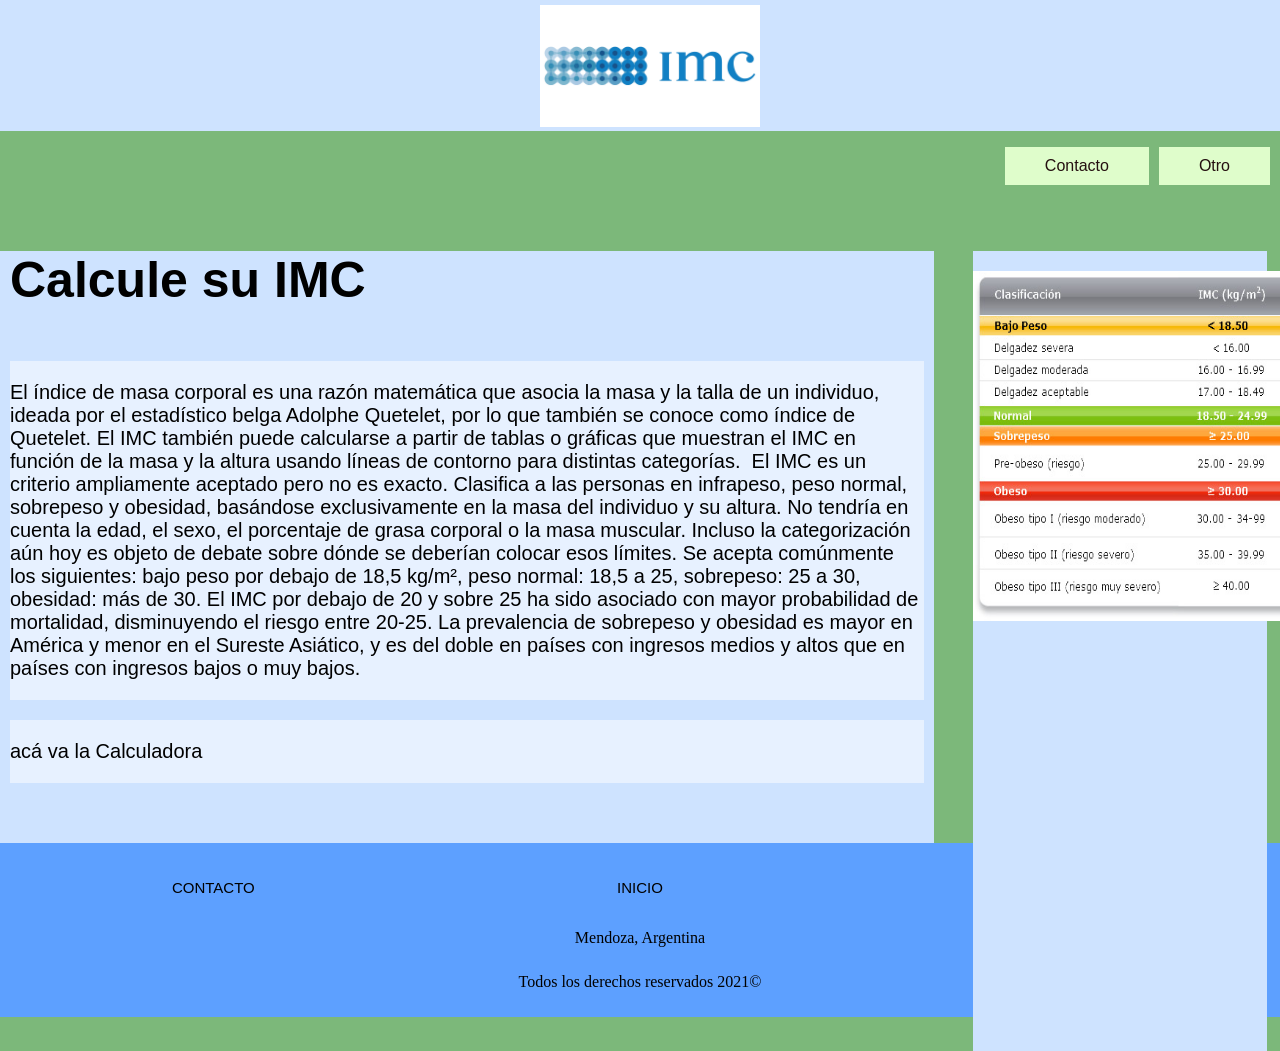
<file: indexC.html>
<!DOCTYPE html>
<html lang="es">

<head>
    <meta charset="UTF-8">
    <meta http-equiv="X-UA-Compatible" content="IE=edge">
    <meta name="viewport" content="width=device-width, initial-scale=1.0">
    <link rel="stylesheet" href="css/estilos.css">
    <link rel="icon" href="img/favicon.ico">
    <title>Calculadora IMC</title>
</head>

<body>

    <header class="header">
        <div class="contlogo">
            <a href="index.html">
                <img class="logo" src="img/logo.png" alt="logo">
            </a>
        </div>
        <nav class="barranav">
            <a class="enlace" href="html/contacto.html" target="_blank">Contacto</a>
            <a class="enlace" href="html/sedes.html" target="_blank">Otro</a>
        </nav>

    </header>
    <aside>
        <div class="contimg">
            <img src="img/saa1.jpg" title="Imagenes de muestra" class="imagen1">
            <br>

        </div>

    </aside>

    <main class="main">
        <section class="secc">
            <div class="encabezado">
                <h1 class="noti">Calcule su IMC</h1>
            </div>
        </section>

        <div class="contenedorseccion">
            <article class="seccion">
                <P class="parrafo">
                    El índice de masa corporal es una razón matemática que asocia la masa y la talla de un individuo, ideada por el estadístico belga Adolphe Quetelet, por lo que también se conoce como índice de Quetelet. El IMC también puede calcularse a partir de tablas
                    o gráficas que muestran el IMC en función de la masa y la altura usando líneas de contorno para distintas categorías. ​ El IMC es un criterio ampliamente aceptado pero no es exacto. Clasifica a las personas en infrapeso, peso normal,
                    sobrepeso y obesidad, basándose exclusivamente en la masa del individuo y su altura. No tendría en cuenta la edad, el sexo, el porcentaje de grasa corporal o la masa muscular. Incluso la categorización aún hoy es objeto de debate sobre
                    dónde se deberían colocar esos límites. Se acepta comúnmente los siguientes: bajo peso por debajo de 18,5 kg/m², peso normal: 18,5 a 25, sobrepeso: 25 a 30, obesidad: más de 30. El IMC por debajo de 20 y sobre 25 ha sido asociado con
                    mayor probabilidad de mortalidad, disminuyendo el riesgo entre 20-25. La prevalencia de sobrepeso y obesidad es mayor en América y menor en el Sureste Asiático, y es del doble en países con ingresos medios y altos que en países con
                    ingresos bajos o muy bajos.

                </P>
            </article>
            <article class="seccion">
                <P class="parrafo">
                    acá va la Calculadora

                </P>
            </article>


        </div>
    </main>
    <footer class="pie">
        <div class="linkfoot">
            <a href="html/contacto.html" target="_blank">CONTACTO</a>
            <a href="index.html">INICIO</a>
            <a href="html/sedes.html" target="_blank">REDES</a>
        </div>
        <div>
            <p>Mendoza, Argentina</p>
            <p class="der">Todos los derechos reservados 2021&copy;</p>
        </div>
    </footer>
    <script src="https://code.jquery.com/jquery-3.6.0.min.js"
        integrity="sha256-/xUj+3OJU5yExlq6GSYGSHk7tPXikynS7ogEvDej/m4=" crossorigin="anonymous"></script>
    <script src="java.js"></script>
</body>

</html>
</file>
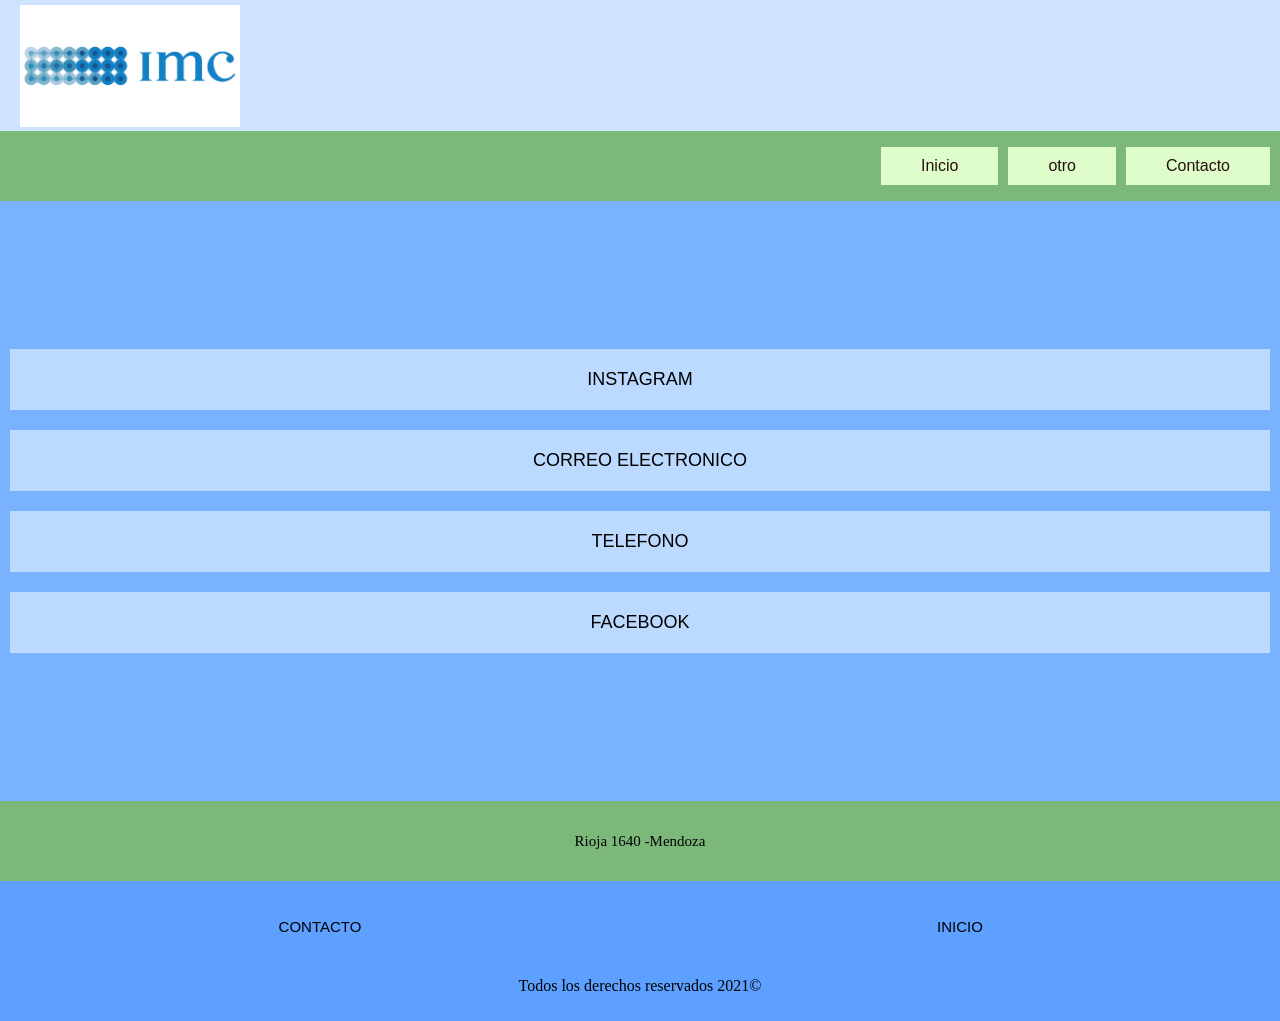
<file: html/contacto.html>
<!DOCTYPE html>
<html lang="Es">

<head>
    <meta charset="UTF-8">
    <meta http-equiv="X-UA-Compatible" content="IE=edge">
    <meta name="viewport" content="width=device-width, initial-scale=1.0">
    <link rel="stylesheet" href="../css/estilos.css">
    <link rel="icon" href="../img/favicon.ico">
    <title>TLC - Contactos</title>
</head>

<body>
    <main>
        <div class="contlogo1">
            <a href="../index.html">
                <img class="logo" src="../img/logo.png" alt="logo">
            </a>
        </div>
    </main>

    <nav class="barranav">
        <a class="enlace" href="../index.html" target="_blank">Inicio</a>
        <a class="enlace" href="nosotros.html" target="_blank">otro</a>
        <a class="enlace" href="contacto.html">Contacto</a>
    </nav>

    <div class="linkscontacto">
        <a target="_blank" class="enlacedecontacto" href="https://www.instagram.com/colegiodeidiomas/">INSTAGRAM</a>
        <a target="_blank" class="enlacedecontacto" href="mailto:consultas@imcCalcu.com">CORREO ELECTRONICO</a>
        <a target="_blank" class="enlacedecontacto" href="tel:+4259803">TELEFONO</a>
        <a target="_blank" class="enlacedecontacto" href="https://www.facebook.com/groups/RecetasSaludable/">FACEBOOK</a>

    </div>



    <div class="direccion">
        <p>Rioja 1640 -Mendoza</p>
    </div>
    <footer class="pie">
        <div class="linkfoot">
            <a href="contacto.html">CONTACTO</a>

            <a href="../index.html" target="_blank">INICIO</a>
        </div>
        <div>
            <p class="der">Todos los derechos reservados 2021&copy;</p>
        </div>
    </footer>
</body>

</html>
</file>
<file: css/estilos.css>
body {
    padding: 0;
    margin: 0;
    background-color: #7cb87a;
}


/*BARRA NAVEGACION*/

.barranav {
    display: flex;
    justify-content: flex-end;
    width: 100%;
    height: 70px;
    align-items: center;
}

.contlogo {
    background-color: #cee3ff;
    display: flex;
    justify-content: center;
    width: 100%;
}

.contlogo1 {
    background-color: #cee3ff;
    display: flex;
    justify-content: flex-start;
    width: 100%;
}

.logo {
    padding-left: 20px;
    padding-top: 5px;
    width: 220px;
}


/*ENLACES*/

.enlace {
    font-family: sans-serif;
    display: inline-block;
    background-color: #dffdcb;
    color: rgb(37, 16, 16);
    padding: 10px 40px;
    text-decoration: none;
    margin-right: 10px;
}

.enlace:hover {
    display: flex;
    align-items: center;
    background-color: #b7e9b7;
    height: 30px;
}


/*MAIN*/

.main {
    /*height: 500px;*/
    width: 73%;
    border-bottom: 50px solid #cee3ff;
    background-color: #cee3ff;
    height: calc(100vh -300px - 300px);
}


/*ENCABEZADO DE NOTICIA*/

.secc {
    padding-left: 10px;
    width: 73%;
}

.encabezado {
    width: 100%;
    font-size: 35px;
    font-family: -apple-system, BlinkMacSystemFont, 'Segoe UI', Roboto, Oxygen, Ubuntu, Cantarell, 'Open Sans', 'Helvetica Neue', sans-serif;
    color: black;
}

.fecha {
    display: flex;
    font-size: 30px;
    font-family: -apple-system, BlinkMacSystemFont, 'Segoe UI', Roboto, Oxygen, Ubuntu, Cantarell, 'Open Sans', 'Helvetica Neue', sans-serif;
    color: #000000;
}

.noti {
    display: flex;
    font-size: 50PX;
}

.umv {
    display: flex;
    font-size: 40PX;
}


/*IMAGENES*/

aside {
    margin-top: 50px;
}

.contimg {
    margin: auto;
    display: inline-block;
    position: absolute;
    margin-left: 76%;
    width: 23%;
    min-height: calc(100vh - 100px);
    background-color: #cee3ff;
}

.imagen1 {
    padding-top: 20px;
    margin: auto;
    display: block;
    width: 350px;
    height: 350px;
}

.imagen2 {
    margin: auto;
    padding-bottom: 20px;
    display: block;
    width: 350px;
    height: 350px;
}

.imagen3 {
    margin: auto;
    padding-bottom: 20px;
    display: block;
    width: 350px;
    height: 350px;
}

.imagencurso1 {
    margin: auto;
    padding-bottom: 20px;
    display: block;
    width: 350px;
    height: 250px;
}


/*SECCION DE NOTICIAS*/

.contenedorseccion {
    display: flex;
    flex-direction: column;
}

.seccion {
    background-color: #E7F1FF;
    margin: 10px;
    /*font-size: 30px;*/
    font-family: -apple-system, BlinkMacSystemFont, 'Segoe UI', Roboto, Oxygen, Ubuntu, Cantarell, 'Open Sans', 'Helvetica Neue', sans-serif;
    position: relative;
}

.parrafo {
    font-size: 20px;
}


/*FOOTER*/

.pie {
    bottom: 0;
    padding-top: 20px;
    text-align: center;
    width: 100%;
    background-color: #5da0ff;
    display: flex;
    flex-direction: column;
}

.linkfoot {
    font-family: sans-serif;
    font-size: 15px;
    height: 50px;
    justify-content: space-evenly;
    align-items: center;
    display: flex;
}

.linkfoot a {
    text-align: center;
    width: 100%;
    color: black;
    text-decoration: none;
}

.linkfoot a:hover {
    text-align: center;
    color: white;
    height: 100%;
    display: flex;
    justify-content: space-evenly;
    align-items: center;
}

.der {
    padding: 10px;
}


/*ESTILOS CONTACTO*/

.secont {
    display: flex;
    justify-content: center;
    width: 100%;
    text-align: center;
}

.linkscontacto {
    display: flex;
    flex-direction: column;
    justify-content: center;
    height: calc(100vh - 300px);
    background-color: #79b3ff;
}

.enlacedecontacto {
    border-radius: 0;
    margin: 10px;
    background-color: #bcd9ff;
    font-size: 18px;
    font-family: sans-serif;
    text-align: center;
    padding: 20px;
    text-decoration: none;
    color: rgb(0, 0, 0);
}

.enlacedecontacto:hover {
    border-radius: 20px;
    margin: 10px;
    background-color: #4494fd;
    font-family: sans-serif;
    text-align: center;
    padding: 20px;
    text-decoration: none;
    color: rgb(255, 255, 255);
}

.enlacedecontacto1 {
    display: flex;
    justify-content: center;
    border-radius: 0;
    margin: 10px;
    background-color: #bcd9ff;
    font-size: 18px;
    font-family: sans-serif;
    text-align: center;
    padding: 20px;
    text-decoration: none;
    color: rgb(0, 0, 0);
}

.direccion {
    display: flex;
    flex-direction: column;
    justify-content: center;
    margin: 20px;
    height: 40px;
    font-size: 20px;
}

.direccion p {
    font-size: 15px;
    text-align: center;
}


/*SEDES*/

.linksedes {
    display: flex;
    flex-direction: column;
    justify-content: center;
    height: calc(100vh - 300px);
    background-color: #79b3ff;
}

.enlacesedes {
    margin-top: 10px;
    border-radius: 0;
    margin: 10px;
    background-color: #bcd9ff;
    font-size: 18px;
    font-family: sans-serif;
    text-align: center;
    padding: 20px;
    text-decoration: none;
    color: rgb(0, 0, 0);
}

.enlacesedes:hover {
    border-radius: 10px;
    margin: 10px;
    background-color: #ebf4ff;
    font-size: 18px;
    font-family: sans-serif;
    text-align: center;
    padding: 20px;
    text-decoration: none;
    color: rgb(0, 0, 0);
}

.enlacedecontacto2 {
    display: flex;
    justify-content: space-evenly;
    border-radius: 0;
    margin: 10px;
    background-color: #bcd9ff;
    font-size: 18px;
    font-family: sans-serif;
    text-align: center;
    padding: 20px;
    text-decoration: none;
    color: rgb(0, 0, 0);
}


/*NOSOTROS*/

.contenedornosotros {
    display: flex;
    flex-direction: column;
}

.seccionnos {
    background-color: #f1f7ffc7;
    margin: 10px;
    /*font-size: 30px;*/
    font-family: -apple-system, BlinkMacSystemFont, 'Segoe UI', Roboto, Oxygen, Ubuntu, Cantarell, 'Open Sans', 'Helvetica Neue', sans-serif;
    position: relative;
}

.parrafonos {
    font-size: 25px;
}


/*CURSOS*/

.contenedorcursos {
    display: flex;
    flex-direction: column;
}

.seccioncursos {
    background-color: #f1f7ffc7;
    margin: 12px;
    /*font-size: 30px;*/
    font-family: -apple-system, BlinkMacSystemFont, 'Segoe UI', Roboto, Oxygen, Ubuntu, Cantarell, 'Open Sans', 'Helvetica Neue', sans-serif;
    position: relative;
}

.parrafocursos {
    font-size: 18px;
}

.idi01 {
    display: flex;
    font-size: 30PX;
    font-family: Geneva, Tahoma, sans-serif;
}
</file>
